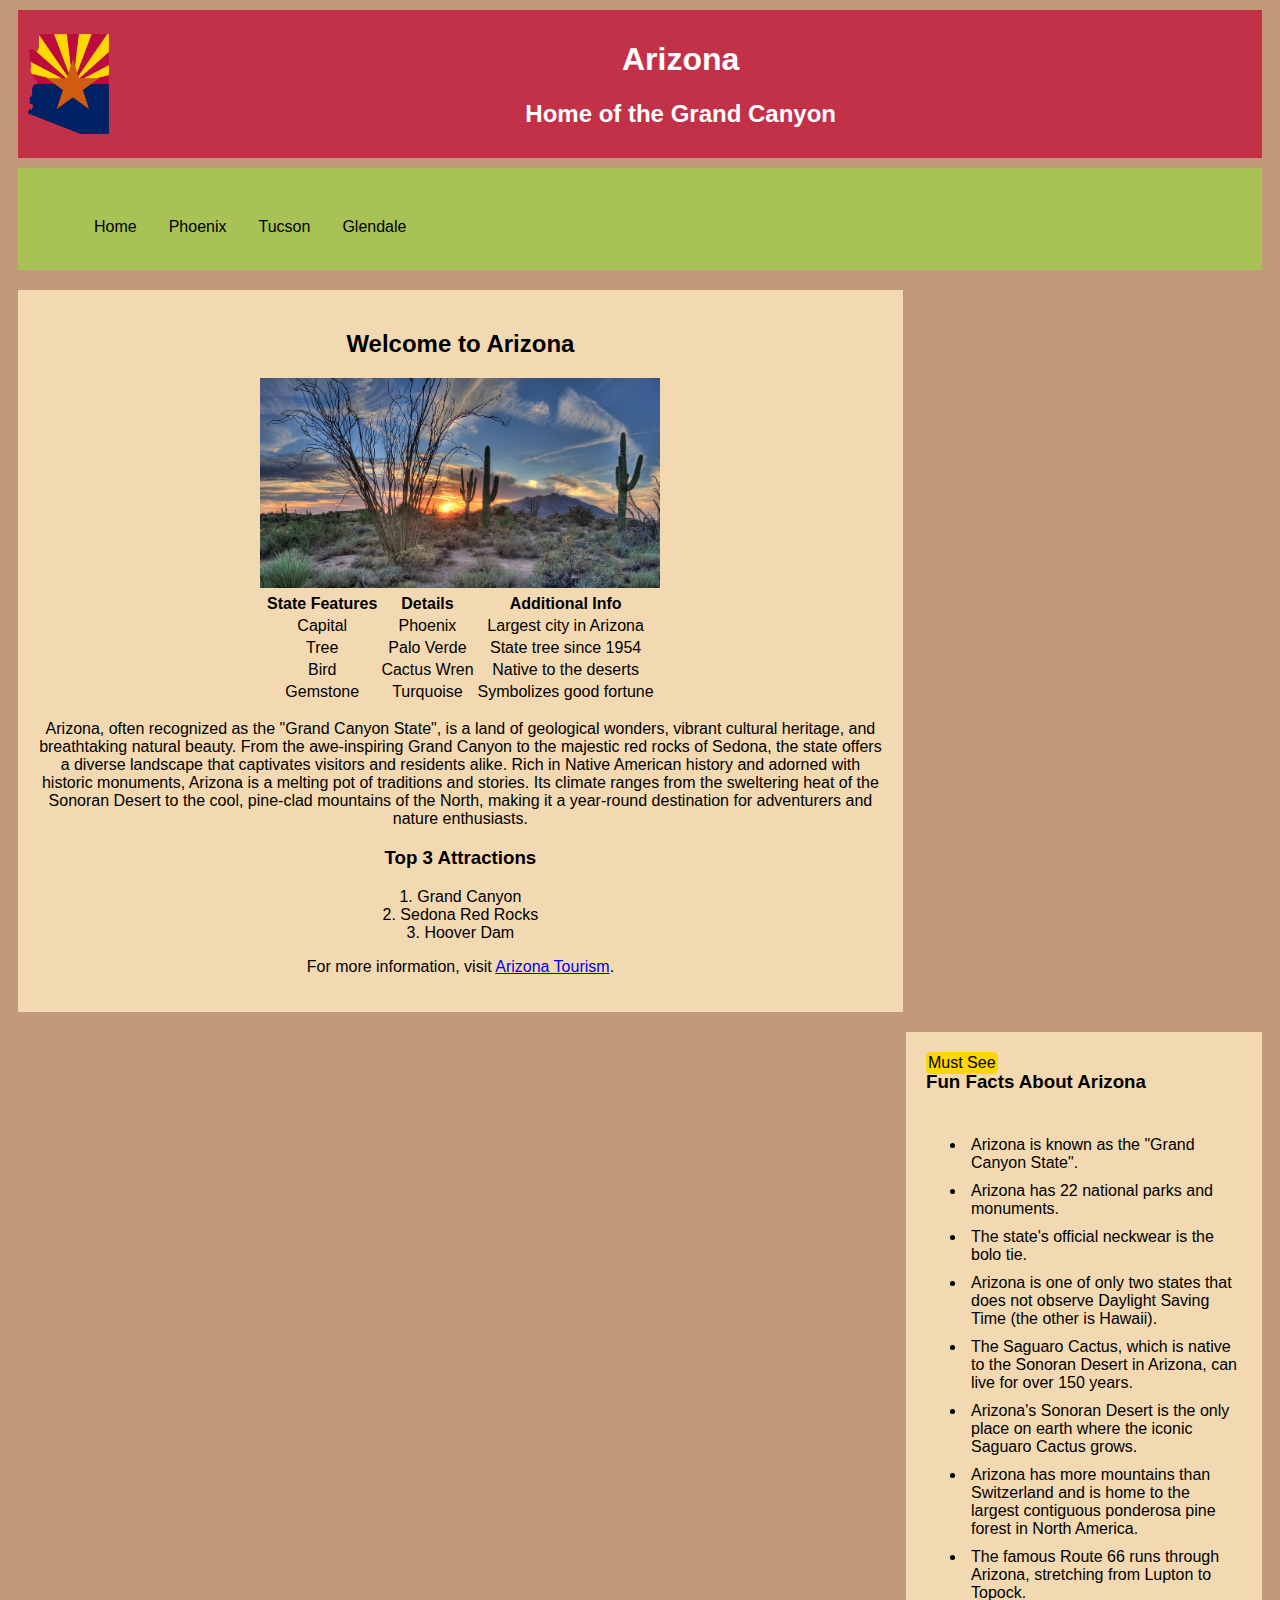
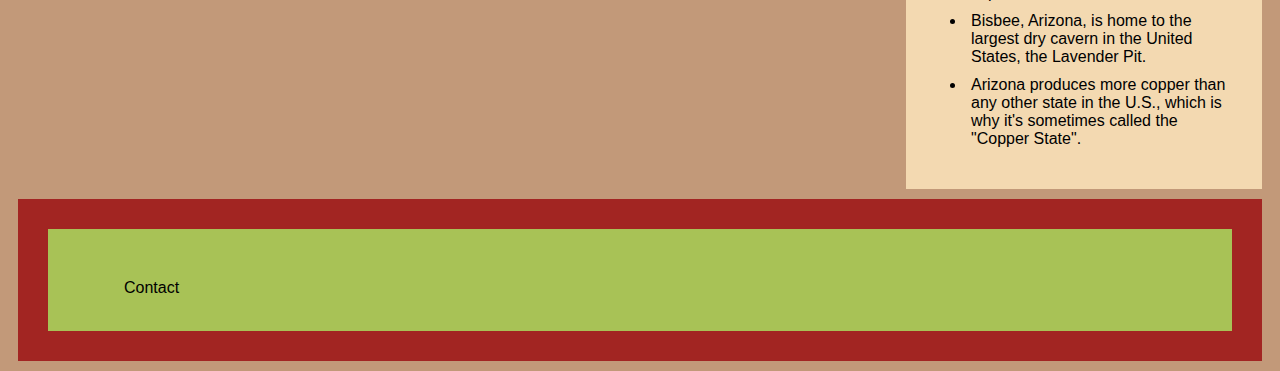
<file: index.html>
<!DOCTYPE html>
<html lang="en">

<head>
    <meta charset="UTF-8">
    <meta name="viewport" content="width=device-width, initial-scale=1.0">
    <title>Welcome to Arizona</title>
    <link rel="stylesheet" href="styles.css">
</head>

<body>
    <header>
        <img src="pictures/arizona_flag.png" alt="Arizona Logo" class="logo">
        <div class="header-text">
            <h1>Arizona</h1>
            <h2>Home of the Grand Canyon</h2>
        </div>
    </header>

    <nav>
        <ul>
            <li><a href="index.html">Home</a></li>
            <li><a href="cities/phoenix.html">Phoenix</a></li>
            <li><a href="cities/tucson.html">Tucson</a></li>
            <li><a href="cities/glendale.html">Glendale</a></li>
        </ul>
    </nav>

    <section>
        <h2>Welcome to Arizona</h2>
        <img src="pictures/arizona_sunset.jpg" alt="Arizona Sunset" width="400">

        <table id="table">
            <tr>
                <th>State Features</th>
                <th>Details</th>
                <th>Additional Info</th>
            </tr>
            <tr>
                <td>Capital</td>
                <td>Phoenix</td>
                <td>Largest city in Arizona</td>
            </tr>
            <tr>
                <td>Tree</td>
                <td>Palo Verde</td>
                <td>State tree since 1954</td>
            </tr>
            <tr>
                <td>Bird</td>
                <td>Cactus Wren</td>
                <td>Native to the deserts</td>
            </tr>
            <tr>
                <td>Gemstone</td>
                <td>Turquoise</td>
                <td>Symbolizes good fortune</td>
            </tr>
        </table>

        <p>Arizona, often recognized as the "Grand Canyon State", is a land of geological wonders, vibrant cultural
            heritage,
            and breathtaking natural beauty. From the awe-inspiring Grand Canyon to the majestic red rocks of Sedona,
            the state
            offers a diverse landscape that captivates visitors and residents alike. Rich in Native American history and
            adorned
            with historic monuments, Arizona is a melting pot of traditions and stories. Its climate ranges from the
            sweltering
            heat of the Sonoran Desert to the cool, pine-clad mountains of the North, making it a year-round destination
            for
            adventurers and nature enthusiasts.</p>

        <h3>Top 3 Attractions</h3>
        <ol>
            <li>Grand Canyon</li>
            <li>Sedona Red Rocks</li>
            <li>Hoover Dam</li>
        </ol>

        <p>For more information, visit <a href="https://www.visitarizona.com" target="_blank">Arizona Tourism</a>.
        </p>
    </section>

    <aside>
        <div class="badge">Must See</div>
        <h3>Fun Facts About Arizona</h3>
        <ul>
            <li>Arizona is known as the "Grand Canyon State".</li>
            <li>Arizona has 22 national parks and monuments.</li>
            <li>The state's official neckwear is the bolo tie.</li>
            <li>Arizona is one of only two states that does not observe Daylight Saving Time (the other is Hawaii).</li>
            <li>The Saguaro Cactus, which is native to the Sonoran Desert in Arizona, can live for over 150 years.</li>
            <li>Arizona's Sonoran Desert is the only place on earth where the iconic Saguaro Cactus grows.</li>
            <li>Arizona has more mountains than Switzerland and is home to the largest contiguous ponderosa pine forest
                in
                North America.</li>
            <li>The famous Route 66 runs through Arizona, stretching from Lupton to Topock.</li>
            <li>Bisbee, Arizona, is home to the largest dry cavern in the United States, the Lavender Pit.</li>
            <li>Arizona produces more copper than any other state in the U.S., which is why it's sometimes called the
                "Copper State".</li>
        </ul>
    </aside>


    <footer>
        <nav>
            <ul>
                <li><a href="contact.html">Contact</a></li>
            </ul>
        </nav>
    </footer>

</body>


</html>
</file>
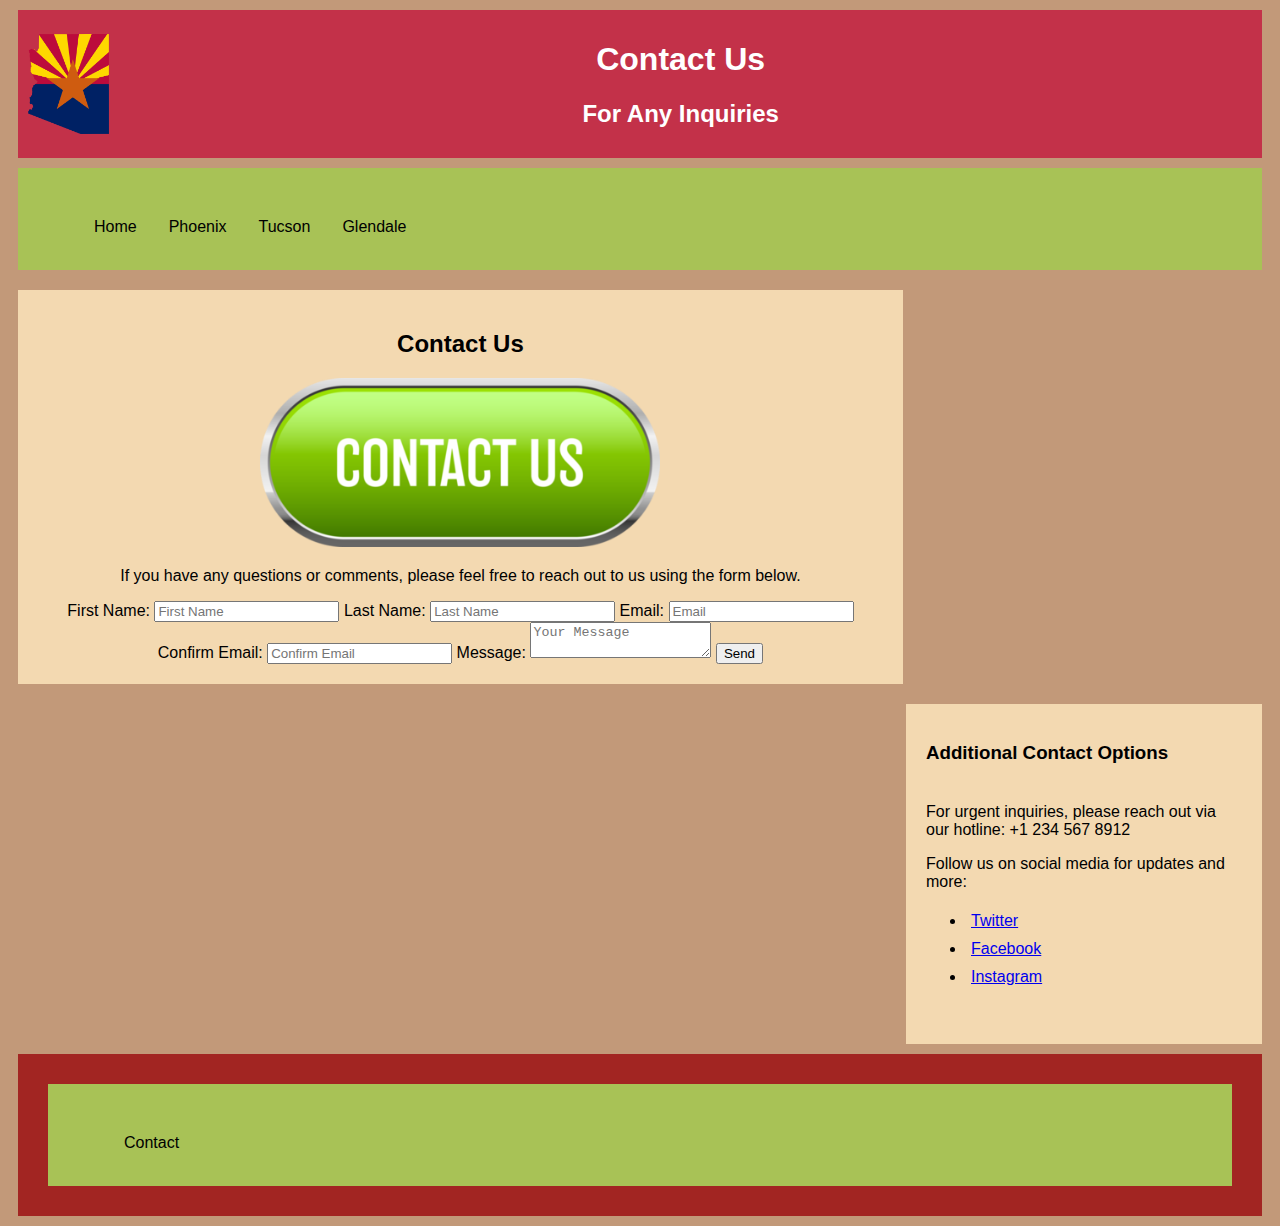
<file: contact.html>
<!DOCTYPE html>
<html lang="en">

<head>
    <meta charset="UTF-8">
    <meta name="viewport" content="width=device-width, initial-scale=1.0">
    <title>Contact Us - Arizona Website</title>
    <link rel="stylesheet" href="styles.css">
</head>

<body>
    <header>
        <img src="pictures/arizona_flag.png" alt="Arizona Logo" class="logo">
        <div class="header-text">
            <h1>Contact Us</h1>
            <h2>For Any Inquiries</h2>
        </div>
    </header>

    <nav>
        <ul>
            <li><a href="index.html">Home</a></li>
            <li><a href="cities/phoenix.html">Phoenix</a></li>
            <li><a href="cities/tucson.html">Tucson</a></li>
            <li><a href="cities/glendale.html">Glendale</a></li>
        </ul>
    </nav>

    <section>
        <h2>Contact Us</h2>
        <img src="pictures/contact_us.jpg" alt="Contact Us" width="400">
        <p>If you have any questions or comments, please feel free to reach out to us using the form below.</p>

        <form id="contactForm">
            <label for="firstName">First Name:</label>
            <input type="text" id="firstName" name="firstName" placeholder="First Name" required>

            <label for="lastName">Last Name:</label>
            <input type="text" id="lastName" name="lastName" placeholder="Last Name" required>

            <label for="email">Email:</label>
            <input type="email" id="email" name="email" placeholder="Email" required>

            <label for="confirmEmail">Confirm Email:</label>
            <input type="email" id="confirmEmail" name="confirmEmail" placeholder="Confirm Email" required>

            <label for="message">Message:</label>
            <textarea id="message" name="message" placeholder="Your Message"></textarea>

            <button type="submit">Send</button>
        </form>
    </section>

    <aside>
        <h3>Additional Contact Options</h3>
        <p>For urgent inquiries, please reach out via our hotline: +1 234 567 8912</p>
        <p>Follow us on social media for updates and more:</p>
        <ul>
            <li><a href="https://twitter.com">Twitter</a></li>
            <li><a href="https://facebook.com">Facebook</a></li>
            <li><a href="https://instagram.com">Instagram</a></li>
        </ul>
    </aside>

    <footer>
        <nav>
            <ul>
                <li><a href="contact.html">Contact</a></li>
            </ul>
        </nav>
    </footer>

    <script src="js/form-validation.js"></script>
</body>

</html>
</file>
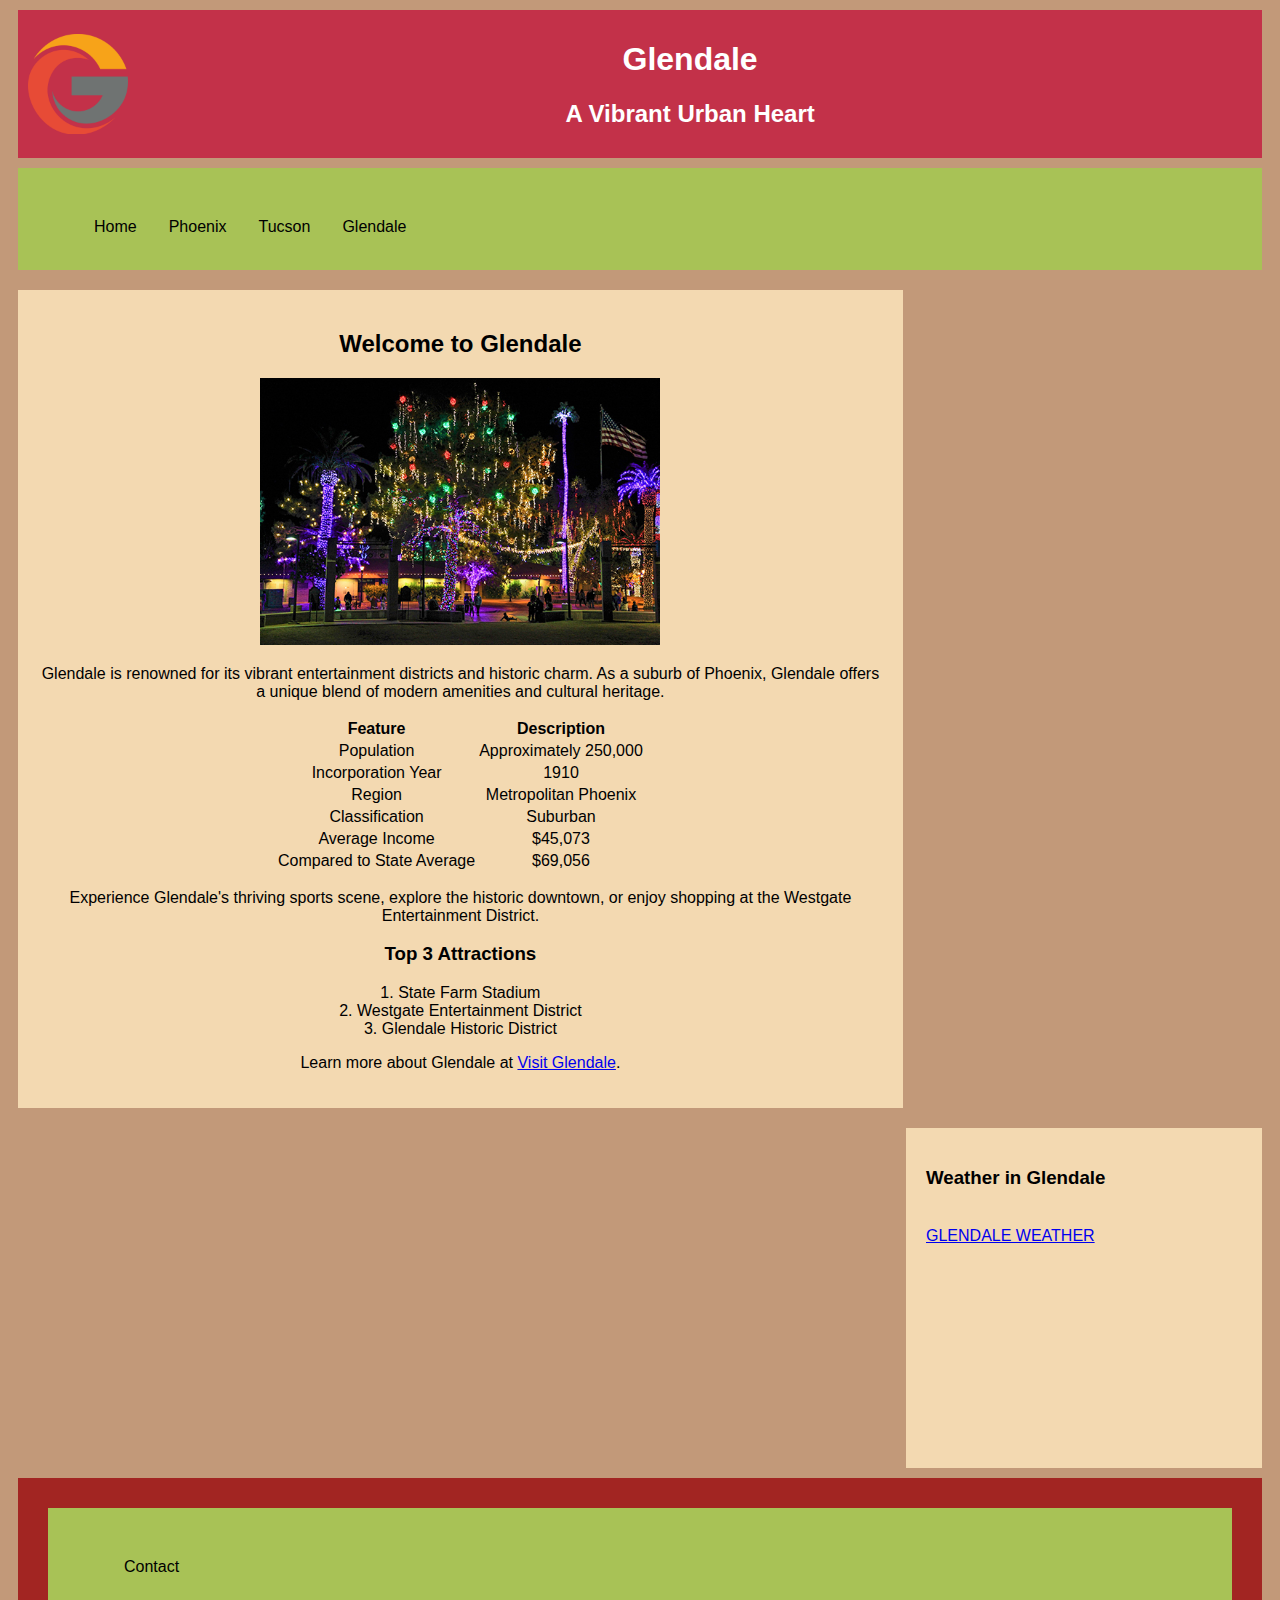
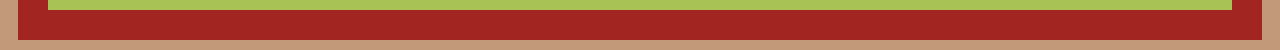
<file: cities/glendale.html>
<!DOCTYPE html>
<html lang="en">

<head>
    <meta charset="UTF-8">
    <meta name="viewport" content="width=device-width, initial-scale=1.0">
    <title>Welcome to Glendale</title>
    <link rel="stylesheet" href="../styles.css">
</head>

<body>
    <header>
        <img src="../pictures/glendale_flag.png" alt="Glendale Logo" class="logo">
        <div class="header-text">
            <h1>Glendale</h1>
            <h2>A Vibrant Urban Heart</h2>
        </div>
    </header>

    <nav>
        <ul>
            <li><a href="../index.html">Home</a></li>
            <li><a href="phoenix.html">Phoenix</a></li>
            <li><a href="tucson.html">Tucson</a></li>
            <li><a href="glendale.html">Glendale</a></li>
        </ul>
    </nav>

    <section>
        <h2>Welcome to Glendale</h2>
        <img src="../pictures/downtown_glendale.jpg" alt="Downtown Glendale" width="400">
        <p>Glendale is renowned for its vibrant entertainment districts and historic charm. As a suburb of Phoenix,
            Glendale offers a unique blend of modern amenities and cultural heritage.</p>
        <!-- Table with city information -->
        <table id="table">
            <tr>
                <th>Feature</th>
                <th>Description</th>
            </tr>
            <tr>
                <td>Population</td>
                <td>Approximately 250,000</td>
            </tr>
            <tr>
                <td>Incorporation Year</td>
                <td>1910</td>
            </tr>
            <tr>
                <td>Region</td>
                <td>Metropolitan Phoenix</td>
            </tr>
            <tr>
                <td>Classification</td>
                <td>Suburban</td>
            </tr>
            <tr>
                <td>Average Income</td>
                <td>$45,073</td>
            </tr>
            <tr>
                <td>Compared to State Average</td>
                <td>$69,056</td>
            </tr>
        </table>
        <p>Experience Glendale's thriving sports scene, explore the historic downtown, or enjoy shopping at the Westgate
            Entertainment District.</p>

        <!-- Ordered list example -->
        <h3>Top 3 Attractions</h3>
        <ol>
            <li>State Farm Stadium</li>
            <li>Westgate Entertainment District</li>
            <li>Glendale Historic District</li>
        </ol>

        <!-- External link -->
        <p>Learn more about Glendale at <a href="https://www.visitglendale.com" target="_blank">Visit Glendale</a>.</p>
    </section>

    <aside>
        <h3>Weather in Glendale</h3>
        <!-- Weather Widget Code -->
        <a class="weatherwidget-io" href="https://forecast7.com/en/33d54n112d19/glendale/?unit=us"
            data-label_1="GLENDALE" data-label_2="WEATHER" data-theme="original">GLENDALE WEATHER</a>
    </aside>

    <footer>
        <nav>
            <ul>
                <li><a href="../contact.html">Contact</a></li>
            </ul>
        </nav>
    </footer>

    <!-- Weather Widget Script -->
    <script src="../js/weather-widget.js"></script>

</body>

</html>
</file>
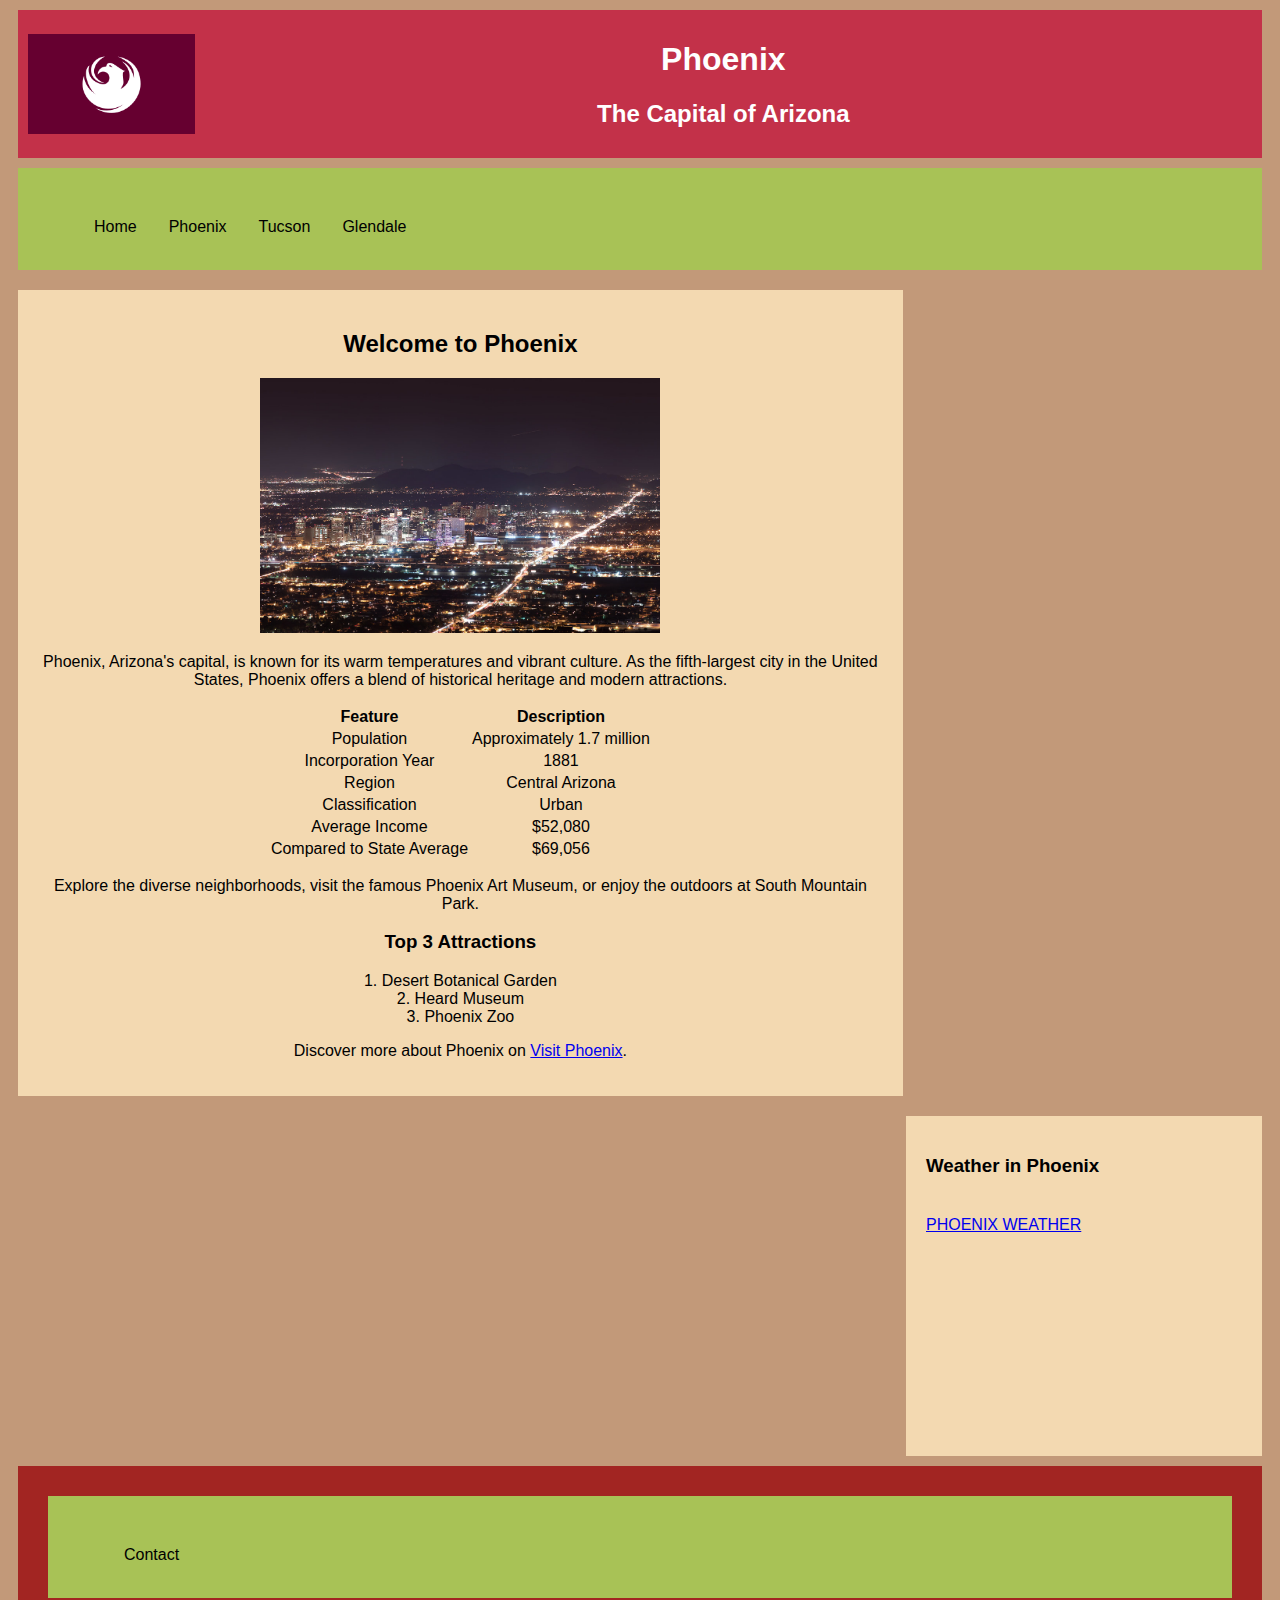
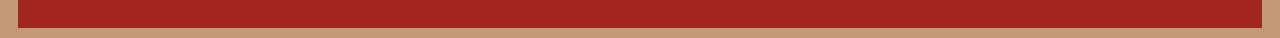
<file: cities/phoenix.html>
<!DOCTYPE html>
<html lang="en">

<head>
    <meta charset="UTF-8">
    <meta name="viewport" content="width=device-width, initial-scale=1.0">
    <title>Welcome to Phoenix</title>
    <link rel="stylesheet" href="../styles.css">
</head>

<body>
    <header>
        <img src="../pictures/phoenix_flag.png" alt="Phoenix Logo" class="logo">
        <div class="header-text">
            <h1>Phoenix</h1>
            <h2>The Capital of Arizona</h2>
        </div>
    </header>

    <nav>
        <ul>
            <li><a href="../index.html">Home</a></li>
            <li><a href="phoenix.html">Phoenix</a></li>
            <li><a href="tucson.html">Tucson</a></li>
            <li><a href="glendale.html">Glendale</a></li>
        </ul>
    </nav>

    <section>
        <h2>Welcome to Phoenix</h2>
        <img src="../pictures/downtown_phoenix.jpg" alt="Downtown Phoenix" width="400">
        <p>Phoenix, Arizona's capital, is known for its warm temperatures and vibrant culture. As the fifth-largest city
            in the United States, Phoenix offers a blend of historical heritage and modern attractions.</p>
        <!-- Table with city information -->
        <table id="table">
            <tr>
                <th>Feature</th>
                <th>Description</th>
            </tr>
            <tr>
                <td>Population</td>
                <td>Approximately 1.7 million</td>
            </tr>
            <tr>
                <td>Incorporation Year</td>
                <td>1881</td>
            </tr>
            <tr>
                <td>Region</td>
                <td>Central Arizona</td>
            </tr>
            <tr>
                <td>Classification</td>
                <td>Urban</td>
            </tr>
            <tr>
                <td>Average Income</td>
                <td>$52,080</td>
            </tr>
            <tr>
                <td>Compared to State Average</td>
                <td>$69,056</td>
            </tr>
        </table>
        <p>Explore the diverse neighborhoods, visit the famous Phoenix Art Museum, or enjoy the outdoors at South
            Mountain Park.</p>

        <!-- Ordered list example -->
        <h3>Top 3 Attractions</h3>
        <ol>
            <li>Desert Botanical Garden</li>
            <li>Heard Museum</li>
            <li>Phoenix Zoo</li>
        </ol>

        <!-- External link -->
        <p>Discover more about Phoenix on <a href="https://www.visitphoenix.com" target="_blank">Visit Phoenix</a>.</p>
    </section>

    <aside>
        <h3>Weather in Phoenix</h3>
        <!-- Weather Widget Code -->
        <a class="weatherwidget-io" href="https://forecast7.com/en/33d45n112d07/phoenix/?unit=us" data-label_1="PHOENIX"
            data-label_2="WEATHER" data-theme="original">PHOENIX WEATHER</a>
    </aside>

    <footer>
        <nav>
            <ul>
                <li><a href="../contact.html">Contact</a></li>
            </ul>
        </nav>
    </footer>

    <!-- Weather Widget Script -->
    <script src="../js/weather-widget.js"></script>

</body>

</html>
</file>
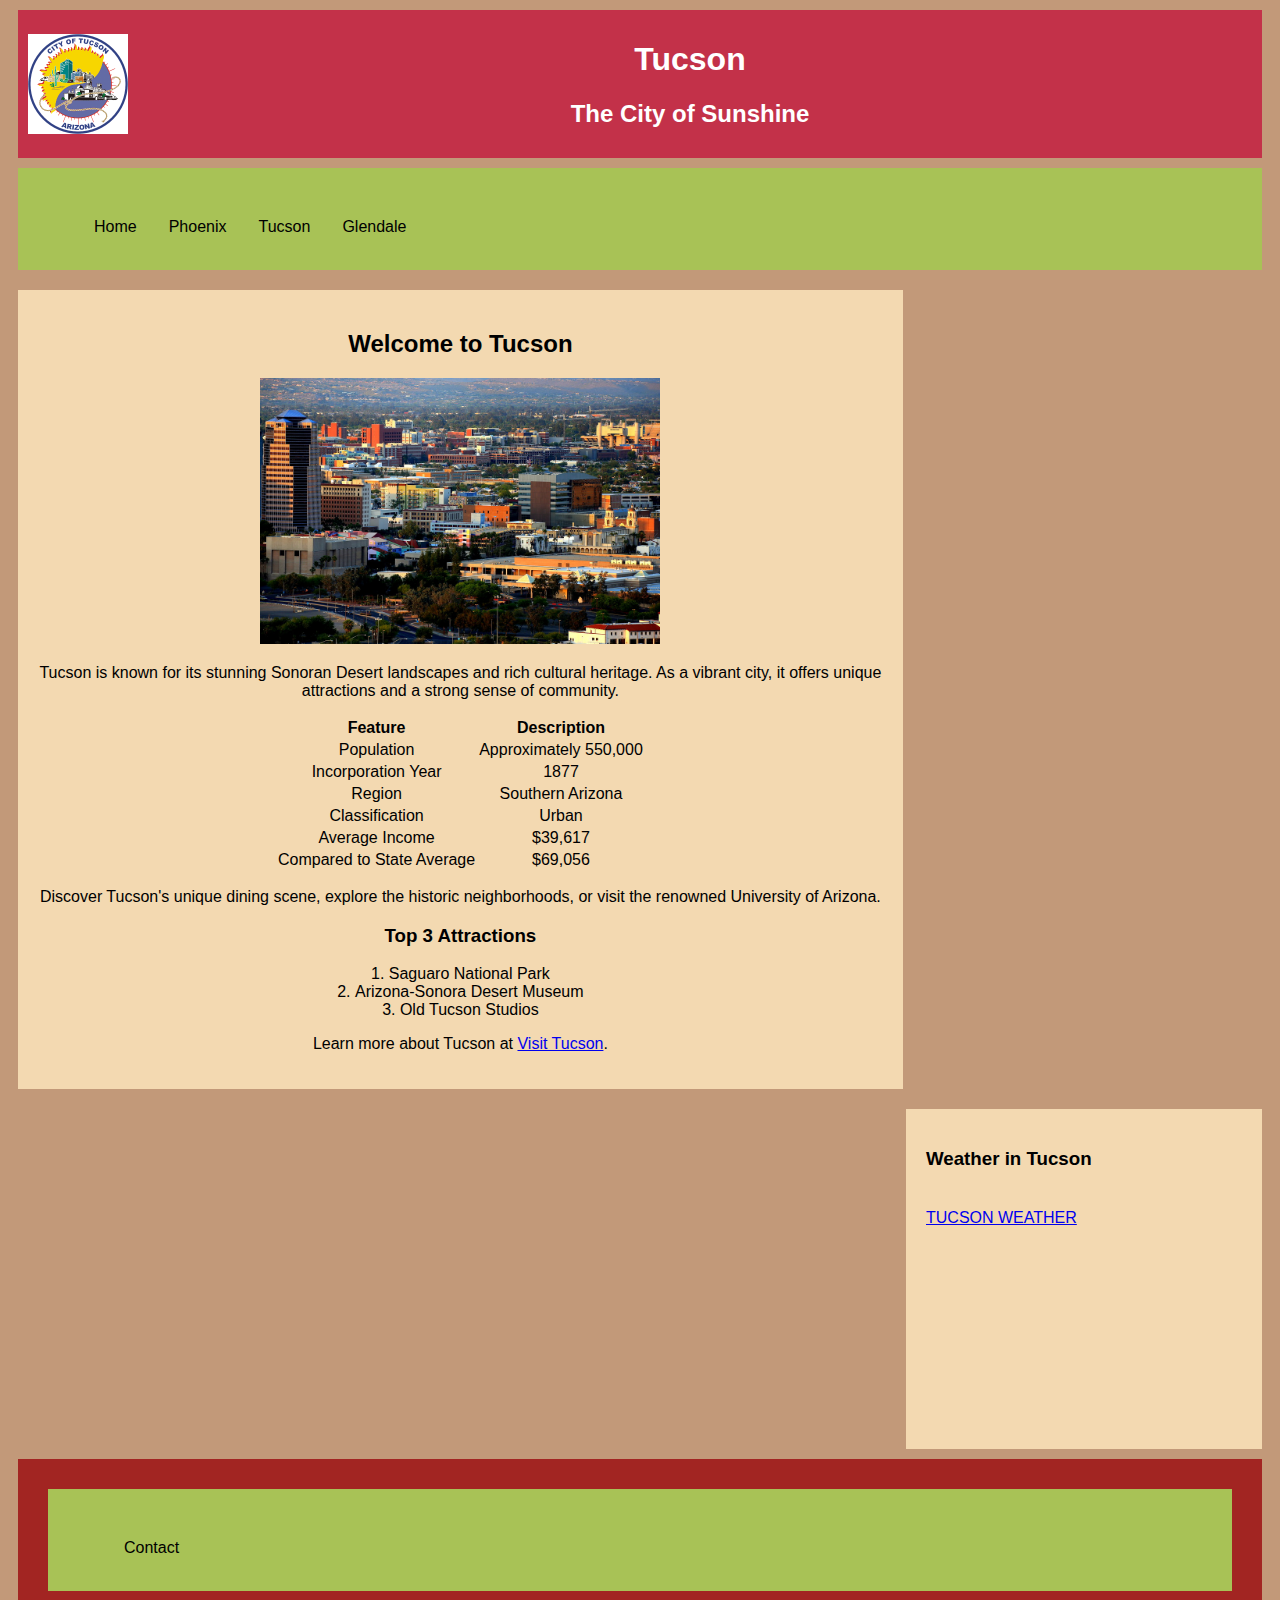
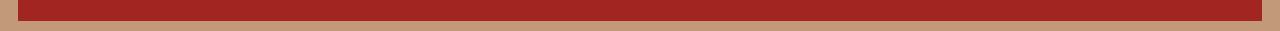
<file: cities/tucson.html>
<!DOCTYPE html>
<html lang="en">

<head>
    <meta charset="UTF-8">
    <meta name="viewport" content="width=device-width, initial-scale=1.0">
    <title>Welcome to Tucson</title>
    <link rel="stylesheet" href="../styles.css">
</head>

<body>
    <header>
        <img src="../pictures/tucson_flag.png" alt="Tucson Logo" class="logo">
        <div class="header-text">
            <h1>Tucson</h1>
            <h2>The City of Sunshine</h2>
        </div>
    </header>

    <nav>
        <ul>
            <li><a href="../index.html">Home</a></li>
            <li><a href="phoenix.html">Phoenix</a></li>
            <li><a href="tucson.html">Tucson</a></li>
            <li><a href="glendale.html">Glendale</a></li>
        </ul>
    </nav>

    <section>
        <h2>Welcome to Tucson</h2>
        <img src="../pictures/downtown_tucson.jpg" alt="Downtown Tucson" width="400">
        <p>Tucson is known for its stunning Sonoran Desert landscapes and rich cultural heritage. As a vibrant city, it
            offers unique attractions and a strong sense of community.</p>
        <!-- Table with city information -->
        <table id="table">
            <tr>
                <th>Feature</th>
                <th>Description</th>
            </tr>
            <tr>
                <td>Population</td>
                <td>Approximately 550,000</td>
            </tr>
            <tr>
                <td>Incorporation Year</td>
                <td>1877</td>
            </tr>
            <tr>
                <td>Region</td>
                <td>Southern Arizona</td>
            </tr>
            <tr>
                <td>Classification</td>
                <td>Urban</td>
            </tr>
            <tr>
                <td>Average Income</td>
                <td>$39,617</td>
            </tr>
            <tr>
                <td>Compared to State Average</td>
                <td>$69,056</td>
            </tr>
        </table>
        <p>Discover Tucson's unique dining scene, explore the historic neighborhoods, or visit the renowned University
            of Arizona.</p>

        <!-- Ordered list example -->
        <h3>Top 3 Attractions</h3>
        <ol>
            <li>Saguaro National Park</li>
            <li>Arizona-Sonora Desert Museum</li>
            <li>Old Tucson Studios</li>
        </ol>

        <!-- External link -->
        <p>Learn more about Tucson at <a href="https://www.visittucson.org" target="_blank">Visit Tucson</a>.</p>
    </section>

    <aside>
        <h3>Weather in Tucson</h3>
        <!-- Weather Widget Code -->
        <a class="weatherwidget-io" href="https://forecast7.com/en/32d22n110d93/tucson/?unit=us" data-label_1="TUCSON"
            data-label_2="WEATHER" data-theme="original">TUCSON WEATHER</a>
    </aside>

    <footer>
        <nav>
            <ul>
                <li><a href="../contact.html">Contact</a></li>
            </ul>
        </nav>
    </footer>

    <!-- Weather Widget Script -->
    <script src="../js/weather-widget.js"></script>

</body>

</html>
</file>
<file: styles.css>
body {
    font-family: Arial, sans-serif;
}

header,
nav,
section,
aside,
footer {
    padding: 20px;
    margin: 10px;
}

header {
    display: flex;
    align-items: center;
    justify-content: space-between;
    background-color: #C33149;
    color: white;
    padding: 10px;
}

.header-text {
    text-align: center;
    flex-grow: 1;
}

.logo {
    height: 100px;
}

nav {
    background-color: #A8C256;
    overflow: hidden;
}

nav ul {
    list-style-type: none;
}

nav ul li {
    float: left;
}

nav ul li a {
    display: block;
    color: black;
    text-align: center;
    padding: 14px 16px;
    text-decoration: none;
}

nav ul li a:hover {
    background-color: #ddd;
    color: black;
}

body {
    font-family: Arial, sans-serif;
    background-color: #C29979;
}

.badge {
    position: absolute;
    background-color: gold;
    padding: 2px;
    border-radius: 5px;

}

section {
    background-color: #f3d9b1;
    float: left;
    width: 70%;
    min-height: 300px;
    box-sizing: border-box;
    text-align: center;
    overflow-y: auto;
    padding: 20px;
}

section ol {
    list-style-position: inside;
    text-align: center;
    margin: auto;
    padding: 0;
}

#table {
    position: relative;
    margin: 0px auto;
}

aside {
    background-color: #f3d9b1;
    float: right;
    width: 25%;
    min-height: 300px;
}

aside h3 {
    padding-bottom: 20px;
}

aside ul li {
    padding: 5px;
}

footer {
    background-color: #A22522;
    color: white;
    text-align: center;
    clear: both;
}
</file>
